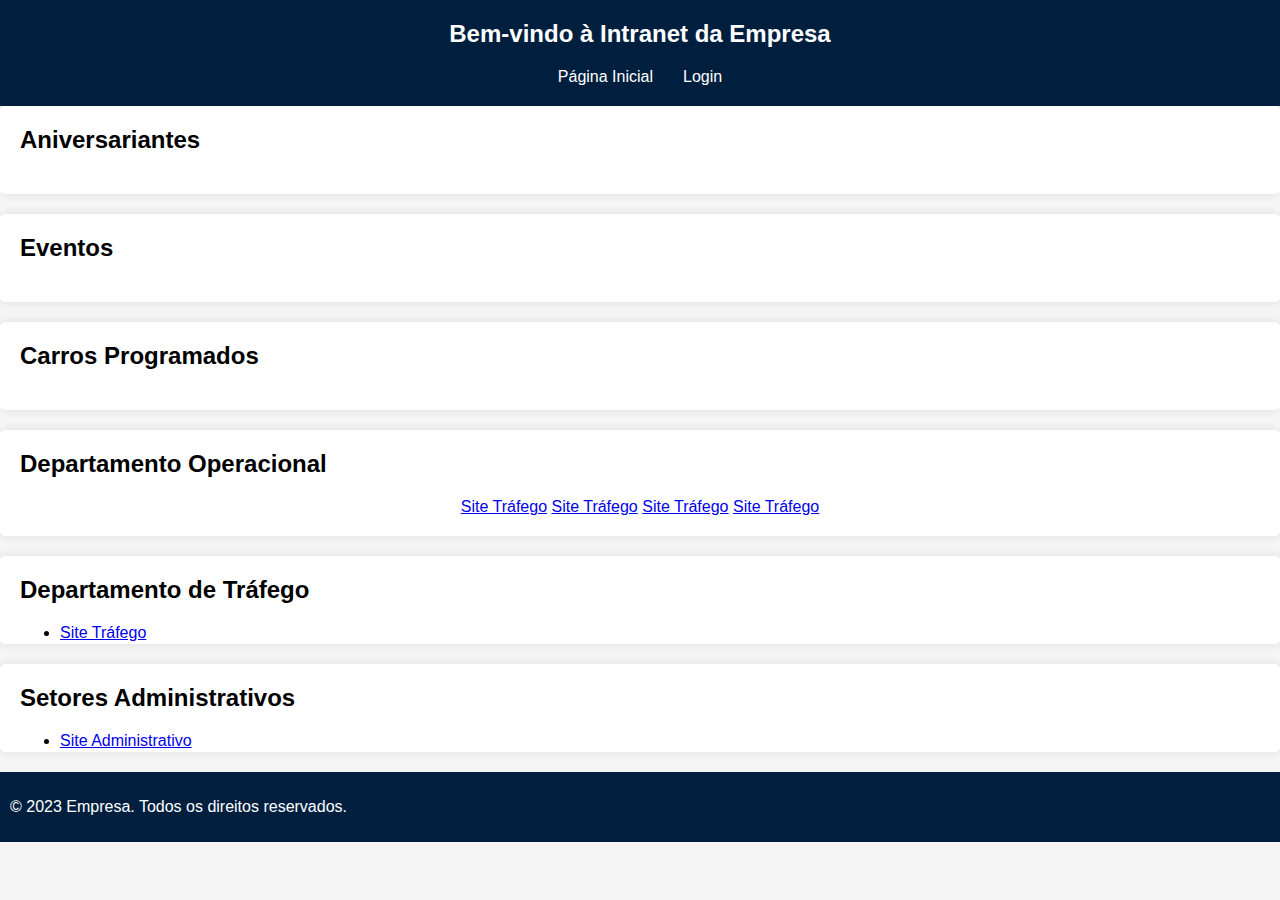
<file: index.html>
<!DOCTYPE html>
<html><head>
  <title>Intranet - Página Inicial</title>
  <link rel="stylesheet" href="styles.css">
  <script src="script.js"></script>

</head>
<body>
  <header>
 
   <h1>Bem-vindo à Intranet da Empresa</h1>
    <nav>  
	 <ul>
        <li><a href="index.html">Página Inicial</a></li>
		<li><a href="login.html">Login</a></li>
      </ul>
 </nav>
  </header>

  <section>
  
    <h2>Aniversariantes</h2>
    
	<div id="aniversariantes-lista" </div>
  </section>
  
  
  <section>

    <h2>Eventos</h2>
	<nav>  
    <div id="eventos-lista"</div>
	</nav>  
  </section>
  
  <section>

    <h2>Carros Programados </h2>
	<nav>  
    <div id="Carro-lista-lista">
      <!-- Carro serão atualizados dinamicamente aqui -->
    </div>
	</nav>  
  </section>
  



<section>

    <h2>Departamento Operacional</h2>
    
	<nav> 
	

    <a href="https://www.site-trafego.com">Site Tráfego</a>
	  
	<a href="https://www.site-trafego.com">Site Tráfego</a>
	  
	<a href="https://www.site-trafego.com">Site Tráfego</a>
	  
	<a href="https://www.site-trafego.com">Site Tráfego</a>


	</nav>  
 </section>


<section>

    <h2>Departamento de Tráfego</h2>
    <ul>
      <li><a href="https://www.site-trafego.com">Site Tráfego</a></li>
    </ul>

 </section>

<section>
    <h2>Setores Administrativos</h2>
    <ul>
      <li><a href="https://www.site-administrativo.com">Site Administrativo</a></li>
    </ul>
  </section>

 

  <footer>
    <p>© 2023 Empresa. Todos os direitos reservados.</p>
  </footer>

  <script src="script.js"></script>


</body></html>
</file>
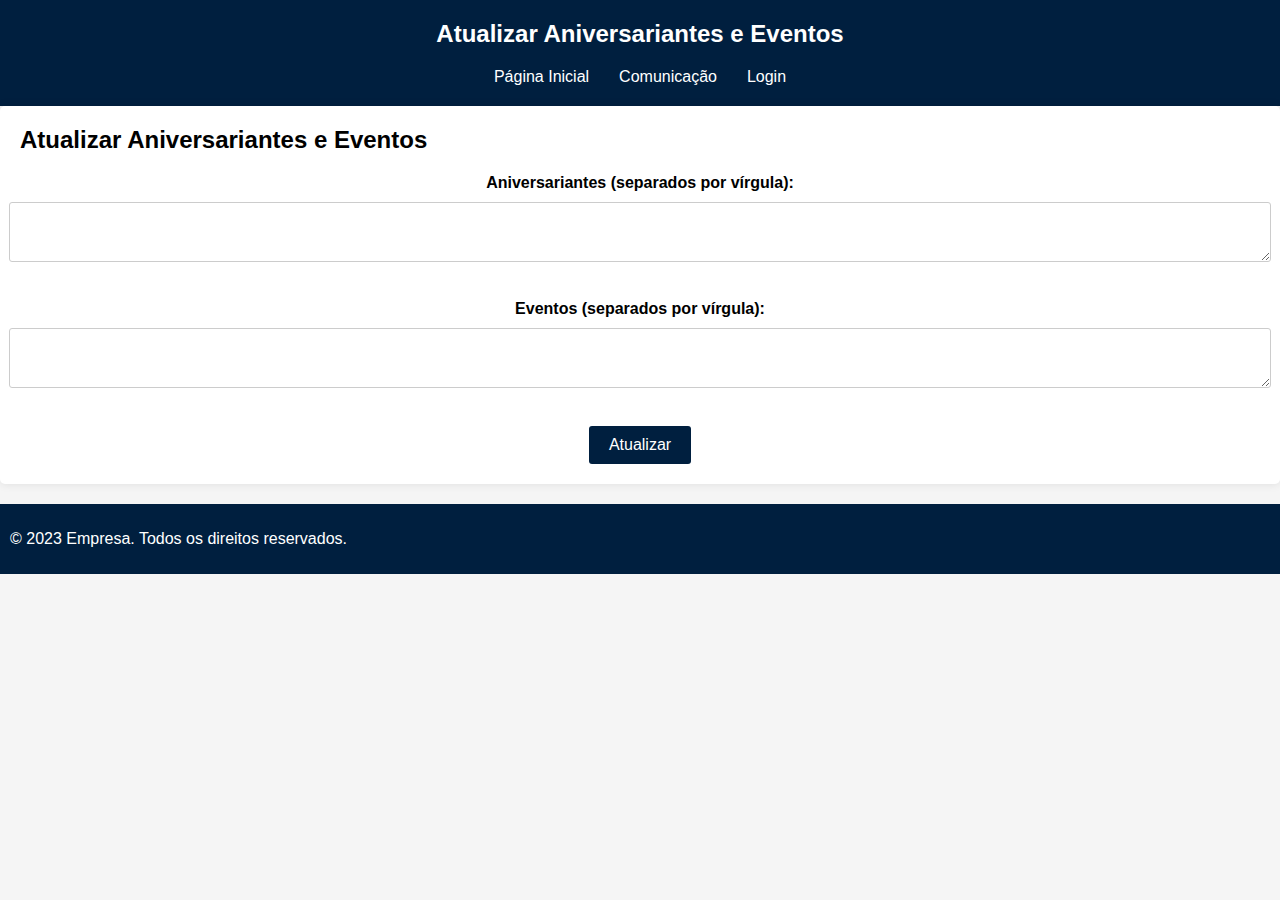
<file: form.html>
<!DOCTYPE html>
<html>
<head>
  <title>Intranet - Atualizar Aniversariantes e Eventos</title>
  <link rel="stylesheet" href="styles.css">
  <script src="script.js"></script>
</head>
<body>
  <header>
    <h1>Atualizar Aniversariantes e Eventos</h1>
    <nav>
      <ul>
        <li><a href="index.html">Página Inicial</a></li>
        <li><a href="comunicacao.html">Comunicação</a></li>
        <li><a href="login.html">Login</a></li>
      </ul>
    </nav>
  </header>

  <section>
    <h2>Atualizar Aniversariantes e Eventos</h2>
    <form id="atualizar-form">
      <label for="aniversariantes">Aniversariantes (separados por vírgula):</label>
      <textarea id="aniversariantes" name="aniversariantes" required></textarea><br>
      <label for="eventos">Eventos (separados por vírgula):</label>
      <textarea id="eventos" name="eventos" required></textarea><br>
      <button type="submit">Atualizar</button>
    </form>
  </section>

  <footer>
    <p>© 2023 Empresa. Todos os direitos reservados.</p>
  </footer>

  <script src="script.js"></script>
</body>
</html>
</file>
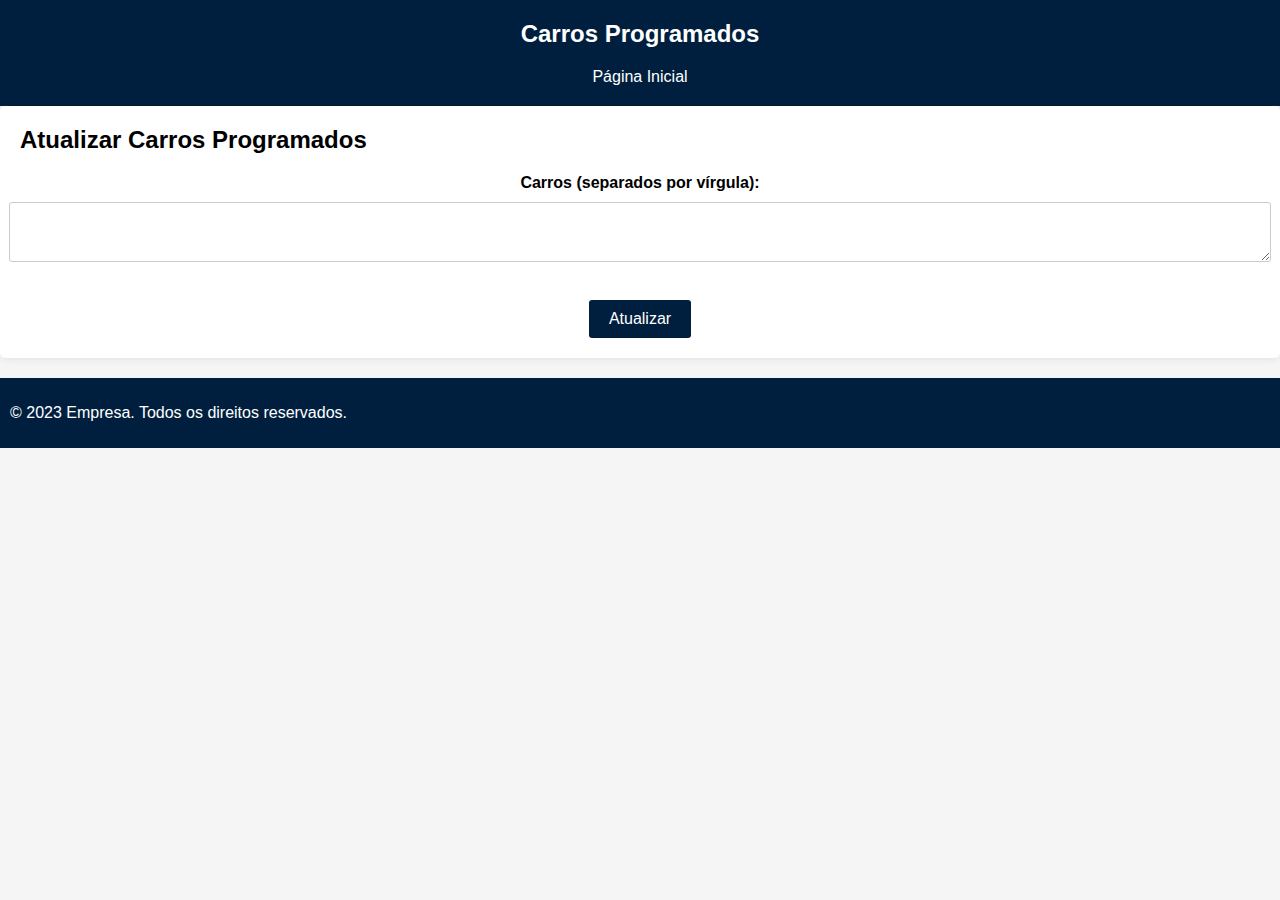
<file: Forms_Operacional.html>
<!DOCTYPE html>
<html>
<head>
  <title>Intranet - Atualizar Carros Programados</title>
  <link rel="stylesheet" href="styles.css">
  <script src="script.js"></script>
</head>
<body>
  <header>
    <h1>Carros Programados</h1>
    <nav>
      <ul>
        <li><a href="index.html">Página Inicial</a></li>
      </ul>
    </nav>
  </header>

  <section>
    <h2>Atualizar Carros Programados</h2>
    <form id="Forms_Operacional">
      <label for="Carros">Carros (separados por vírgula):</label>
      <textarea id="Carros" name="Carros" required></textarea><br>
      <button type="submit">Atualizar</button>
    </form>
  </section>

  <footer>
    <p>© 2023 Empresa. Todos os direitos reservados.</p>
  </footer>

  <script src="script.js"></script>
</body>
</html>
</file>
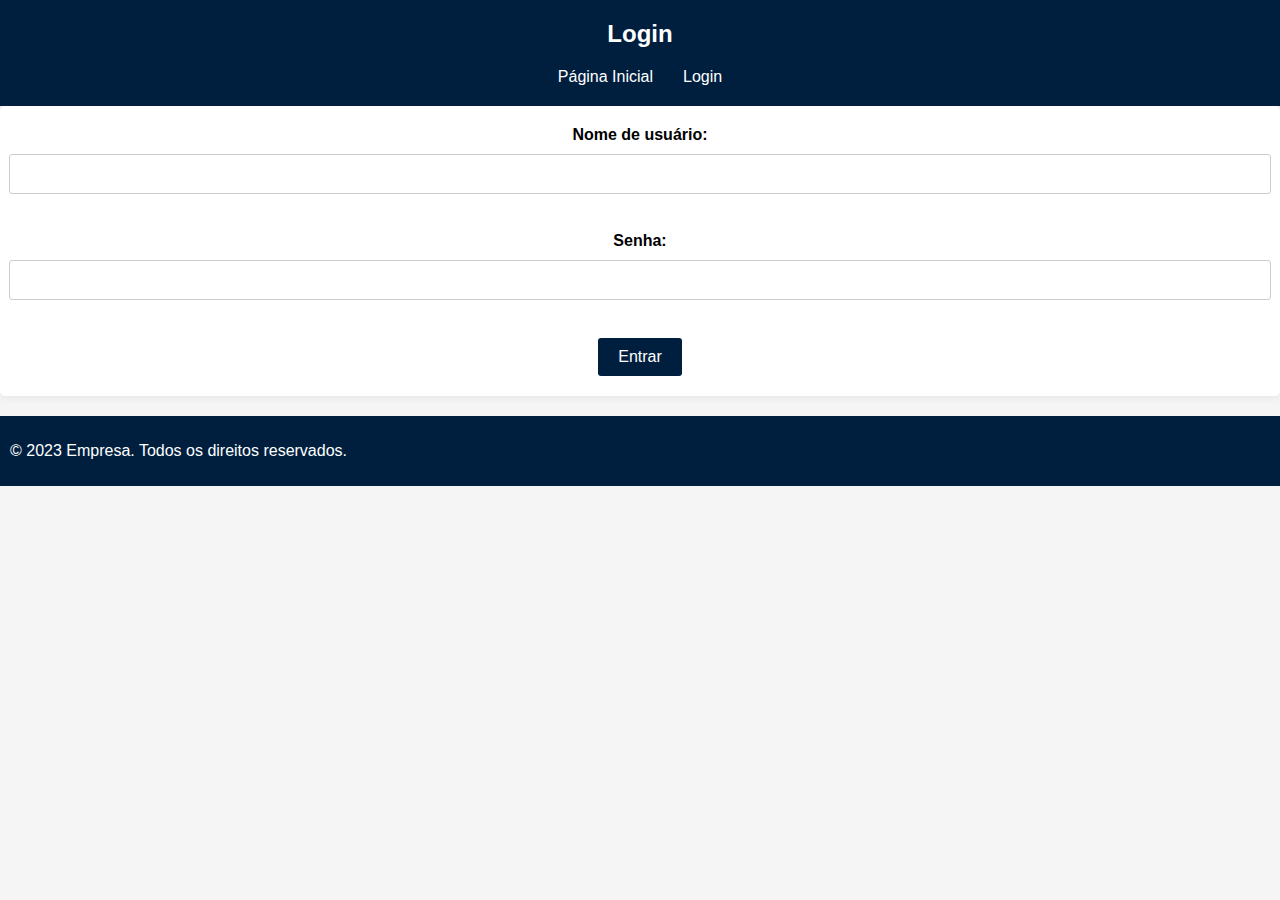
<file: login.html>
<!DOCTYPE html>
<html>
<head>
  <title>Intranet - Login</title>
  <link rel="stylesheet" href="styles.css">
</head>
<body>
  <header>
    <h1>Login</h1>
    <nav>
      <ul>
        <li><a href="index.html">Página Inicial</a></li>
        <li><a href="login.html">Login</a></li>
      </ul>
    </nav>
  </header>

  <section>
    <form id="login-form">
      <label for="username">Nome de usuário:</label>
      <input type="text" id="username" name="username" required><br>

      <label for="password">Senha:</label>
      <input type="password" id="password" name="password" required><br>

      <button type="submit">Entrar</button>
    </form>
  </section>

  <footer>
    <p>© 2023 Empresa. Todos os direitos reservados.</p>
  </footer>

  <script>
    document.getElementById('login-form').addEventListener('submit', function(event) {
      event.preventDefault();

      var usernameInput = document.getElementById('username');
      var passwordInput = document.getElementById('password');

      var username = usernameInput.value;
      var password = passwordInput.value;

      // Verificar as credenciais
      var validUsers = [
        { username: 'usuario1', password: 'senha1' },
        { username: 'usuario2', password: 'senha2' },
        { username: 'usuario3', password: 'senha3' }
      ];

      var isValidUser = validUsers.some(function(user) {
        return user.username === username && user.password === password;
      });

      if (isValidUser) {
        // Credenciais válidas, redirecionar para a página de formulários
        window.location.href = 'form.html';
      } else {
        // Credenciais inválidas, exibir uma mensagem de erro
        alert('Credenciais inválidas. Tente novamente.');
      }
    });
  </script>
</body>
</html>
</file>
<file: styles.css>
/* Estilos globais */
body {
  font-family: Arial, sans-serif;
  background-color: #f5f5f5;
  margin: 0;
  padding: 0;
}
li{
  float: left;
  
}

  
}

 container {
  max-width: 1400px;
  margin: 0 auto;
  padding: 20px;
}

/* Estilos do cabeçalho */
header {
  background-color: #001f3f; /* Cor de fundo do cabeçalho */
  color: #fff; /* Cor do texto no cabeçalho */
  padding: 20px; /* Espaçamento interno no cabeçalho */
  text-align: center; /* Alinhamento do texto no cabeçalho */
   
}

header h1 {
  font-size: 24px; /* Tamanho da fonte do título no cabeçalho */
  margin: 0; /* Margem do título no cabeçalho */
}

nav {
  text-align: center; /* Alinhamento do menu de navegação */
  margin-top: 20px; /* Espaçamento superior do menu de navegação */
}

nav ul {
  list-style: none; /* Remover estilos de lista */
  padding: 0; /* Remover espaçamento interno da lista */
  margin: 0; /* Remover margem da lista */
  display: flex; /* Exibir os itens do menu na horizontal */
  justify-content: center; /* Alinhar os itens do menu no centro */
}

nav ul li {
  margin-right: 10px; /* Espaçamento entre os itens do menu */
}

nav ul li:last-child {
  margin-right: 0; /* Remover espaçamento à direita do último item do menu */
}

nav ul li a {
  color: #fff; /* Cor do texto nos links do menu */
  text-decoration: none; /* Remover sublinhado nos links do menu */
  padding: 5px 10px; /* Espaçamento interno dos links do menu */
  border-radius: 3px; /* Arredondamento dos cantos dos links do menu */
}

nav ul li a:hover {
  background-color: #003d5b; /* Cor de fundo ao passar o mouse sobre os links do menu */
}

/* Estilos do conteúdo */
section {
  background-color: #fff; /* Cor de fundo das seções de conteúdo */
  padding: 20px; /* Espaçamento interno das seções de conteúdo */
  border-radius: 5px; /* Arredondamento dos cantos das seções de conteúdo */
  box-shadow: 0 0 10px rgba(0, 0, 0, 0.1); /* Sombra nas seções de conteúdo */
  margin-bottom: 20px; /* Espaçamento inferior das seções de conteúdo */
}

section h2 {
  font-size: 24px; /* Tamanho da fonte dos títulos das seções de conteúdo */
  margin-top: 0; /* Espaçamento superior dos títulos das seções de conteúdo */
}

/* Estilos do formulário */
form {
  display: flex; /* Exibir o formulário em linha */
  flex-direction: column; /* Alinhar os elementos do formulário em coluna */
  align-items: center; /* Centralizar os elementos do formulário */
}

label {
  font-weight: bold; /* Estilo do texto dos rótulos do formulário */
  margin-bottom: 10px; /* Espaçamento inferior dos rótulos do formulário */
}

input[type="text"],
input[type="password"],
textarea {
  width: 100%; /* Largura total dos campos de texto e área de texto */
  padding: 10px; /* Espaçamento interno dos campos de texto e área de texto */
  margin-bottom: 20px; /* Espaçamento inferior dos campos de texto e área de texto */
  border: 1px solid #ccc; /* Estilo da borda dos campos de texto e área de texto */
  border-radius: 3px; /* Arredondamento dos cantos dos campos de texto e área de texto */
  font-size: 16px; /* Tamanho da fonte dos campos de texto e área de texto */
}

button {
  background-color: #001f3f; /* Cor de fundo do botão */
  color: #fff; /* Cor do texto do botão */
  padding: 10px 20px; /* Espaçamento interno do botão */
  border: none; /* Remover a borda do botão */
  border-radius: 3px; /* Arredondamento dos cantos do botão */
  font-size: 16px; /* Tamanho da fonte do botão */
  cursor: pointer; /* Cursor de ponteiro ao passar o mouse sobre o botão */
}

button:hover {
  background-color: #003d5b; /* Cor de fundo ao passar o mouse sobre o botão */
}

/* Estilos do rodapé */
footer {
  background-color: #001f3f; /* Cor de fundo do rodapé */
  color: #fff; /* Cor do texto no rodapé */
  padding: 10px; /* Espaçamento interno no rodapé */
  textAqui está o código CSS com os comentários adicionados:

```css
/* Estilos globais */
body {
  font-family: Arial, sans-serif;
  background-color: #f5f5f5;
  margin: 0;
  padding: 0;
}

 container {
  max-width: 1400px;
  margin: 0 auto;
  padding: 20px;
}

/* Estilos do cabeçalho */
header {
  background-color: #001f3f; /* Cor de fundo do cabeçalho */
  color: #fff; /* Cor do texto no cabeçalho */
  padding: 20px; /* Espaçamento interno no cabeçalho */
  text-align: right; /* Alinhamento do texto no cabeçalho */
}

header h1 {
  font-size: 24px; /* Tamanho da fonte do título no cabeçalho */
  margin: 0; /* Margem do título no cabeçalho */
}

nav {
  text-align: center; /* Alinhamento do menu de navegação */
  margin-top: 20px; /* Espaçamento superior do menu de navegação */
  float: left;
}

nav ul {
  list-style: none; /* Remover estilos de lista */
  padding: 0; /* Remover espaçamento interno da lista */
  margin: 0; /* Remover margem da lista */
  display: flex; /* Exibir os itens do menu na horizontal */
  justify-content: center; /* Alinhar os itens do menu no centro */
}

nav ul li {
  margin-right: 10px; /* Espaçamento entre os itens do menu */
}

nav ul li:last-child {
  margin-right: 0; /* Remover espaçamento à direita do último item do menu */
}

nav ul li a {
  color: #fff; /* Cor do texto nos links do menu */
  text-decoration: none; /* Remover sublinhado nos links do menu */
  padding: 5px 10px; /* Espaçamento interno dos links do menu */
  border-radius: 3px; /* Arredondamento dos cantos dos links do menu */
}

nav ul li a:hover {
  background-color: #003d5b; /* Cor de fundo ao passar o mouse sobre os links do menu */
}

/* Estilos do conteúdo */
section {
  background-color: #fff; /* Cor de fundo das seções de conteúdo */
  padding: 20px; /* Espaçamento interno das seções de conteúdo */
  border-radius: 5px; /* Arredondamento dos cantos das seções de conteúdo */
  box-shadow: 0 0 10px rgba(0, 0, 0, 0.1); /* Sombra nas seções de conteúdo */
  margin-bottom: 20px; /* Espaçamento inferior das seções de conteúdo */
}

section h2 {
  font-size: 24px; /* Tamanho da fonte dos títulos das seções de conteúdo */
  margin-top: 0; /* Espaçamento superior dos títulos das seções de conteúdo */
}

/* Estilos do formulário */
form {
  display: flex; /* Exibir o formulário em linha */
  flex-direction: column; /* Alinhar os elementos do formulário em coluna */
  align-items: center; /* Centralizar os elementos do formulário */
}

label {
  font-weight: bold; /* Estilo do texto dos rótulos do formulário */
  margin-bottom: 10px; /* Espaçamento inferior dos rótulos do formulário */
}

input[type="text"],
input[type="password"],
textarea {
  width: 100%; /* Largura total dos campos de texto e área de texto */
  padding: 10px; /* Espaçamento interno dos campos de texto e área de texto */
  margin-bottom: 20px; /* Espaçamento inferior dos campos de texto e área de texto */
  border: 1px solid #ccc; /* Estilo da borda dos campos de texto e área de texto */
  border-radius: 3px; /* Arredondamento dos cantos dos campos de texto e área de texto */
  font-size: 16px; /* Tamanho da fonte dos campos de texto e área de texto */
}

button {
  background-color: #001f3f; /* Cor de fundo do botão */
  color: #fff; /* Cor do texto do botão */
  padding: 10px 20px; /* Espaçamento interno do botão */
  border: none; /* Remover a borda do botão */
  border-radius: 3px; /* Arredondamento dos cantos do botão */
  font-size: 16px; /* Tamanho da fonte do botão */
  cursor: pointer; /* Cursor de ponteiro ao passar o mouse sobre o botão */
}

button:hover {
  background-color: #003d5b; /* Cor de fundo ao passar o mouse sobre o botão */
}

/* Estilos do rodapé */
footer {
  background-color: #001f3f; /* Cor de fundo do rodapé */
  color: #fff; /* Cor do texto no rodapé */
  padding: 10px; /* Espaçamento interno no rodapé */
  text-align: center;
}

/* Estilos do logo */
logo {
  margin: 0 auto;
  background-image: url("LogoPrincesaDoeste389.png");C:\Users\Cleber Pinheiro\OneDrive - Orus Online LTDA\Área de Trabalho\Intranet\
  background-size: contain;
  background-repeat: no-repeat;
  width: 100px;
  height: 100px;
}
</file>
